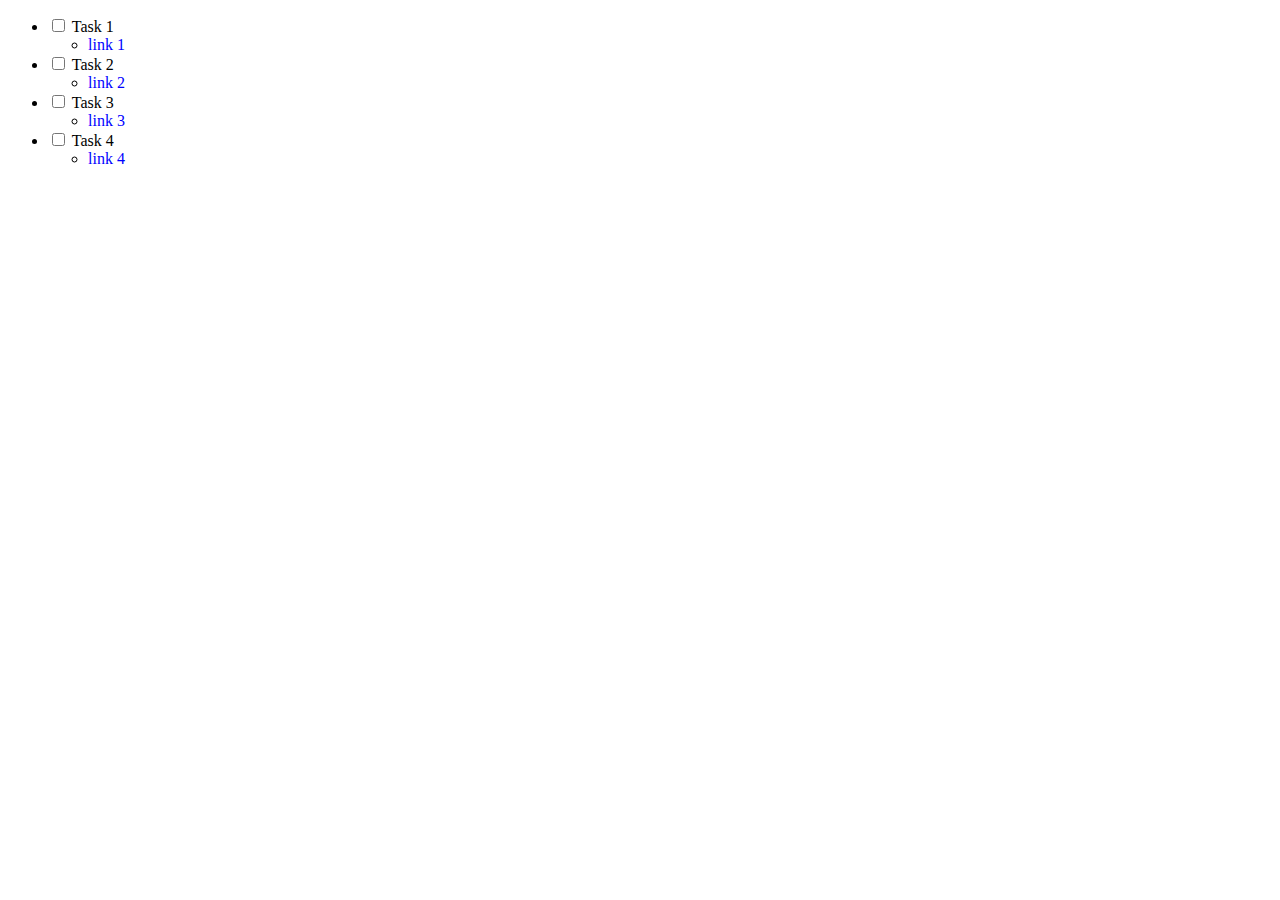
<file: css/build-a-stylized-to-do-list/index.html>
<!DOCTYPE html>
<html lang="en">

<head>
    <meta charset="utf-8">
    <title>Styled To-Do List</title>
    <link rel="stylesheet" href="styles.css">
</head>

<body>
    <ul class="todo-list">

        <li>
            <input type="checkbox" id="task1">
            <label for="task1">Task 1</label>
            <ul class="sub-item">
                <li>
                    <a class="sub-item-link" target="_blank" href="https://example.com/1">link 1</a>
                </li>
            </ul>
        </li>

        <li>
            <input type="checkbox" id="task2">
            <label for="task2">Task 2</label>
            <ul class="sub-item">
                <li>
                    <a class="sub-item-link" target="_blank" href="https://example.com/2">link 2</a>
                </li>
            </ul>

        </li>

        <li>
            <input type="checkbox" id="task3">
            <label for="task3">Task 3</label>
            <ul class="sub-item">
                <li>
                    <a class="sub-item-link" target="_blank" href="https://example.com/3">link 3</a>
                </li>
            </ul>
        </li>

        <li>
            <input type="checkbox" id="task4">
            <label for="task4">Task 4</label>
            <ul class="sub-item">
                <li>
                    <a class="sub-item-link" target="_blank" href="https://example.com/4">link 4</a>
                </li>
            </ul>

        </li>
        
    </ul>
</body>

</html>
</file>
<file: css/build-a-stylized-to-do-list/styles.css>
a {
  text-decoration: none;
  color: green;
}

a:hover {
  color: blue;
  background-color: #f0f0f0
}  

a:active {
  color: purple;
}

a:visited {
  color: red;
}

a:focus {
  outline: 2px solid olive;
  
}

a:link {
  color: blue;
}
</file>
